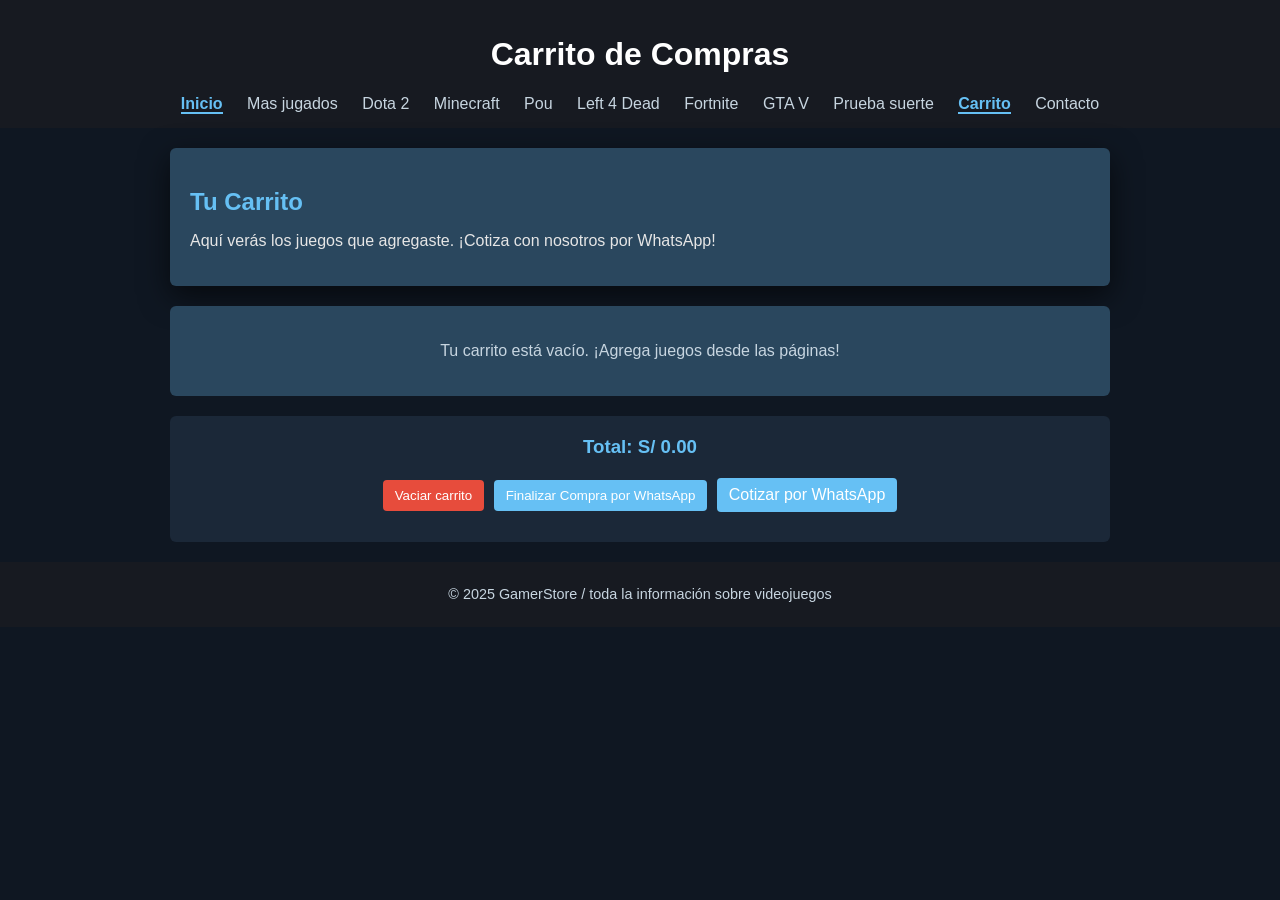
<file: carrito.html>
<!DOCTYPE html>
<html lang="es">
<head>
    <meta charset="UTF-8">
    <meta name="viewport" content="width=device-width, initial-scale=1.0">
    <title>Carrito - GamerStore</title>
    <link rel="stylesheet" href="styles.css">
</head>
<body>

    <header>
        <h1>Carrito de Compras</h1>
        <nav>
            <ul>
                <li><a href="index.html" class="active">Inicio</a></li>
                <li><a href="mas_jugados.html">Mas jugados</a></li>
                <li><a href="dota.html">Dota 2</a></li>
                <li><a href="minecraft.html">Minecraft</a></li>
                <li><a href="pou.html">Pou</a></li>
                <li><a href="left.html">Left 4 Dead</a></li>
                <li><a href="fortnite.html">Fortnite</a></li>
                <li><a href="gta5.html">GTA V</a></li>
                <li><a href="ApiSuerte.html">Prueba suerte</a></li>
                <li><a href="carrito.html" class="active">Carrito</a></li>
                <li><a href="contacto.html">Contacto</a></li>
      </ul>
        </nav>
    </header>

    <main>
        <section class="descripcion">
            <h2>Tu Carrito</h2>
            <p>Aquí verás los juegos que agregaste. ¡Cotiza con nosotros por WhatsApp!</p>
        </section>

        <section id="carrito-contenido">
            <div id="carrito-lista"></div>
            <div id="carrito-vacio" style="text-align: center; color: #c7d5e0;">
                <p>Tu carrito está vacío. ¡Agrega juegos desde las páginas!</p>
            </div>
        </section>

        <section class="total">
            <h3>Total: <span id="total-precio">S/ 0.00</span></h3>
            <button id="vaciar-carrito" class="btn btn-danger">Vaciar carrito</button>
            <button onclick="enviarWhatsApp()" class="btn-finalizar">
    Finalizar Compra por WhatsApp
</button>
            <a href="https://api.whatsapp.com/send?phone=978179789&text=Hola!%20Quiero%20cotizar%20los%20juegos%20de%20mi%20carrito" target="_blank" class="btn btn-primary">Cotizar por WhatsApp</a>
        </section>
    </main>

    <footer>
        <p>© 2025 GamerStore / toda la información sobre videojuegos</p>
    </footer>

    <script src="script.js"></script>
</body>
</html>
</file>
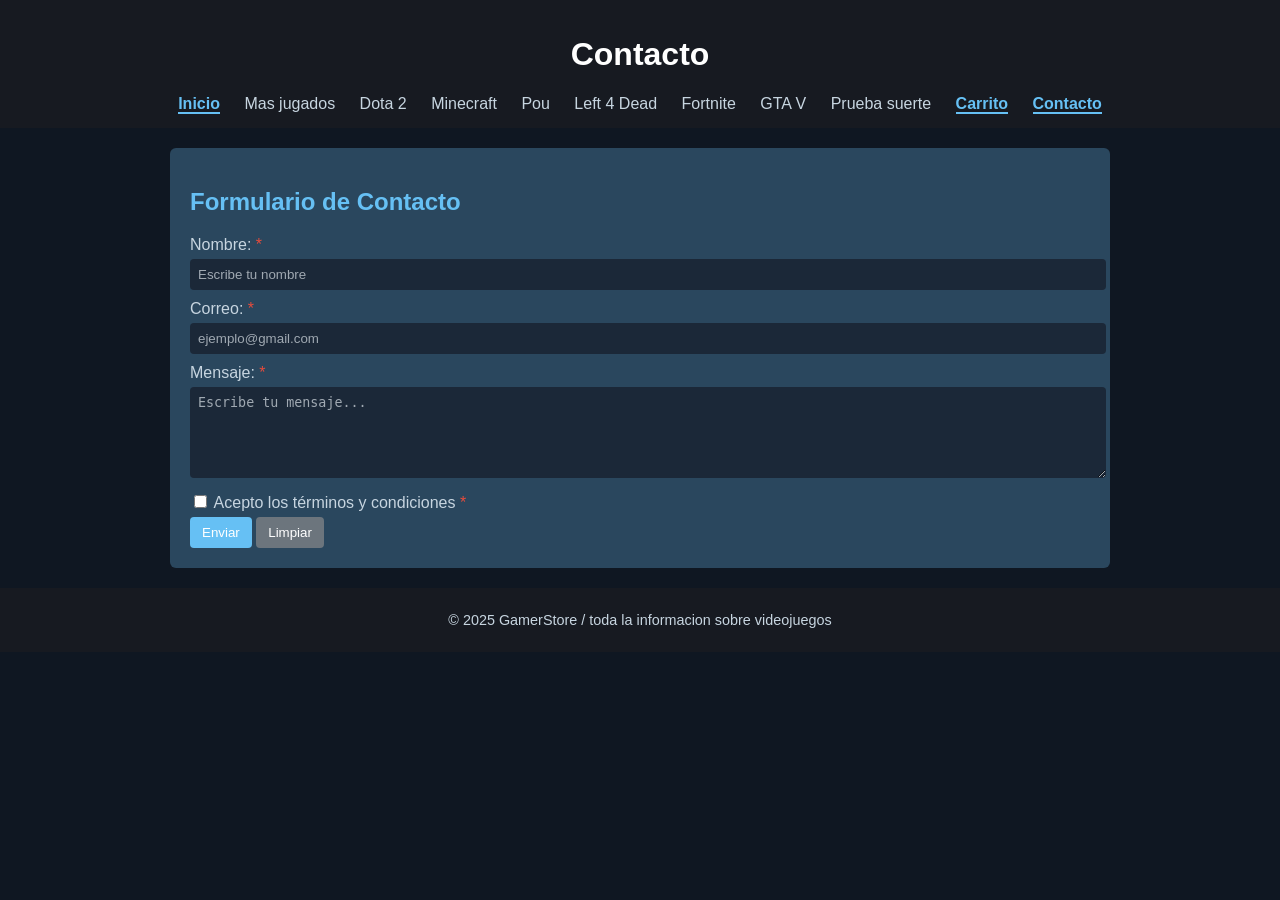
<file: contacto.html>
<!DOCTYPE html>
<html lang="es">
<head>
  <meta charset="UTF-8">
  <meta name="viewport" content="width=device-width, initial-scale=1.0">
  <title>Formulario de Contacto - GamerStore</title>
  <link rel="stylesheet" href="styles.css">
</head>
<body>

  <header>
    <h1>Contacto</h1>
    <nav>
      <ul>
                <li><a href="index.html" class="active">Inicio</a></li>
                <li><a href="mas_jugados.html">Mas jugados</a></li>
                <li><a href="dota.html">Dota 2</a></li>
                <li><a href="minecraft.html">Minecraft</a></li>
                <li><a href="pou.html">Pou</a></li>
                <li><a href="left.html">Left 4 Dead</a></li>
                <li><a href="fortnite.html">Fortnite</a></li>
                <li><a href="gta5.html">GTA V</a></li>
                <li><a href="ApiSuerte.html">Prueba suerte</a></li>
                <li><a href="carrito.html" class="active">Carrito</a></li>
                <li><a href="contacto.html">Contacto</a></li>
      </ul>
    </nav>
  </header>

  <main>
    <section>
      <h2>Formulario de Contacto</h2>

      <form id="formContacto" action="#" method="post">
        <div class="form-group">
          <label for="nombre" class="field-required">Nombre:</label>
          <input type="text" id="nombre" name="nombre" placeholder="Escribe tu nombre" required>
        </div>

        <div class="form-group">
          <label for="correo" class="field-required">Correo:</label>
          <input type="email" id="correo" name="correo" placeholder="ejemplo@gmail.com" required>
        </div>

        <div class="form-group">
          <label for="mensaje" class="field-required">Mensaje:</label>
          <textarea id="mensaje" name="mensaje" placeholder="Escribe tu mensaje..." rows="5" required></textarea>
        </div>

        <div class="form-group">
          <label>
            <input type="checkbox" name="terminos" required>
            <span class="field-required">Acepto los términos y condiciones</span>
          </label>
        </div>

        <div class="btn-group">
          <button type="submit" class="btn btn-primary">Enviar</button>
          <button type="reset" class="btn btn-secondary">Limpiar</button>
        </div>
      </form>
    </section>
  </main>

  <footer>
    <p>© 2025 GamerStore / toda la informacion sobre videojuegos</p>
  </footer>

  <script src="script.js"></script>
</body>
</html>
</file>
<file: styles.css>
/* ======================================= */
/* 🚀 BASE & ESTRUCTURA (Reseteo y Fondo) */
/* ======================================= */
body {
  font-family: Arial, sans-serif;
  color: #e6e6e6;
  margin: 0;
  background-color: #0f1722;
  background-image: url("https://i.pinimg.com/originals/c8/59/aa/c859aa25f28a90aeace66f7096a03e3f.jpg");
  background-size: cover;
  background-attachment: fixed;
  background-position: center;
  position: relative;
}

/* Capa oscura para suavizar el fondo */
body::before {
  content: "";
  position: fixed;
  top: 0;
  left: 0;
  width: 100%;
  height: 100%;
  background: rgba(15, 23, 34, 0.8);
  z-index: -1;
}

/* Encabezados */
h1 { font-size: 2em; }
h2 { color: #66c0f4; }
.descripcion h2 { margin-bottom: 1rem; }

/* ======================================= */
/* 💻 ENCABEZADO Y NAVEGACIÓN */
/* ======================================= */
header {
  background-color: #171a21;
  color: white;
  text-align: center;
  padding: 15px 0;
}

nav ul {
  list-style: none;
  padding: 0;
  margin: 10px 0 0;
}

nav li {
  display: inline-block;
  margin: 0 10px;
}

nav a {
  color: #c7d5e0;
  text-decoration: none;
  transition: color 0.3s ease;
}

nav a:hover,
nav a.active {
  color: #66c0f4;
}

nav a.active {
  font-weight: bold;
  border-bottom: 2px solid #66c0f4;
}

/* ======================================= */
/* 🧱 SECCIONES Y CONTENEDORES (Alineación a 900px) */
/* ======================================= */
section {
  background-color: #2a475e;
  padding: 20px;
  margin: 20px auto;
  max-width: 900px;
  border-radius: 6px;
  opacity: 0;
  transform: translateY(20px);
  transition: opacity 0.6s ease, transform 0.6s ease;
}

.descripcion,
.comentario,
.carousel-section {
  max-width: 900px;
  margin: 20px auto;
  padding: 20px;
  border-radius: 6px;
  box-shadow: 0 10px 30px rgba(0,0,0,0.6);
}

.carousel-section {
  text-align: center;
  box-shadow: 0 15px 50px rgba(0,0,0,0.8);
}
.carousel-section h2 { font-size: 2.5rem; }

/* Banner de juego */
.banner img {
  width: 100%;
  height: auto;
  display: block;
}

/* ======================================= */
/* 🖼️ CARRUSEL Y JUEGOS DESTACADOS */
/* ======================================= */
.carousel-container {
  position: relative;
  overflow: hidden;
  margin-top: 1.5rem;
  padding: 0 50px !important;
}
.game-list {
  display: flex;
  transition: transform 0.4s ease;
  width: max-content;
}
.game-item {
  min-width: 280px;
  margin: 0 10px;
  background: #153f61;
  border-radius: 12px;
  overflow: hidden;
  box-shadow: 0 5px 15px black;
}
.game-item img { width: 100%; height: 170px; object-fit: cover; }
.info { padding: 1rem; color: white; }
.info h3 { color: #66c0f4; }

.arrow {
  position: absolute;
  top: 50%;
  transform: translateY(-50%);
  background: #66c0f4;
  color: white;
  border: none;
  width: 40px;
  height: 40px;
  font-size: 20px;
  cursor: pointer;
  border-radius: 50%;
  z-index: 99;
  opacity: 1 !important;
  transition: all 0.3s ease;
}
.arrow:hover { background: white; color: #66c0f4; }
.prev-arrow { left: 10px; }
.next-arrow { right: 10px; }

/* Galería */
.galeria .imagenes { text-align: center; }

.galeria img {
  width: 90%;
  max-width: 400px;
  margin: 10px;
  border-radius: 5px;
  transition: transform 0.3s ease;
}

.galeria img:hover { transform: scale(1.05); }

/* ======================================= */
/* 📊 TABLAS Y ENLACES */
/* ======================================= */
table {
  width: 100%;
  border-collapse: collapse;
  background-color: #1b2838;
  color: #e6e6e6;
}

th, td {
  border: 1px solid #3b4b5a;
  padding: 8px;
  text-align: left;
}

th {
  background-color: #171a21;
  color: #66c0f4;
}

/* Enlaces */
.enlaces a, 
.descripcion a {
  color: #66c0f4;
  text-decoration: none;
}

.enlaces a:hover, 
.descripcion a:hover {
  text-decoration: underline;
}

/* ======================================= */
/* 📝 FORMULARIOS Y BOTONES */
/* ======================================= */
form { max-width: 1000px; margin: 0 auto; }

label {
  display: block;
  margin-bottom: 5px;
  color: #c7d5e0;
}
.field-required::after {
  content: " *";
  color: #e74c3c;
}

input[type="text"],
input[type="email"],
textarea {
  width: 100%;
  padding: 8px;
  border: none;
  border-radius: 4px;
  background-color: #1b2838;
  color: #ffffff;
  margin-bottom: 10px;
  transition: border-color 0.3s ease;
}

input:focus, textarea:focus {
  outline: none;
  border: 1px solid #66c0f4;
}

input::placeholder, textarea::placeholder {
  color: #a0a9b2;
}

/* Botones genéricos */
button, .btn {
  background-color: #66c0f4;
  color: #ffffff;
  border: none;
  border-radius: 4px;
  padding: 8px 12px;
  cursor: pointer;
  transition: background-color 0.3s ease, transform 0.2s ease;
  text-decoration: none;
  display: inline-flex;
  align-items: center;
  gap: 8px;
}

button:hover, .btn:hover {
  background-color: #4fa3d1;
  transform: translateY(-2px);
}

/* Variaciones de botones */
.btn-primary { background-color: #66c0f4; color: white; }
.btn-primary:hover { background-color: #4fa3d1; }
.btn-secondary { background-color: #6c757d; }
.btn-success { background-color: #2ecc71; }
.btn-warning { background-color: #f39c12; }
.btn-danger { background-color: #e74c3c; }

/* ======================================= */
/* 💬 COMENTARIOS DINÁMICOS */
/* ======================================= */
.comentario-item {
  background: #1b2838;
  border-left: 4px solid #66c0f4;
  padding: 15px;
  margin: 10px 0;
  border-radius: 4px;
  animation: fadeIn 0.5s ease;
}

.comentario-autor {
  font-weight: bold;
  color: #66c0f4;
  margin-bottom: 5px;
  font-size: 1.1em;
}

.comentario-item small {
  color: #8f98a0;
  font-size: 0.85em;
}

/* ======================================= */
/* 👣 PIE DE PÁGINA */
/* ======================================= */
footer {
  background-color: #171a21;
  color: #c7d5e0;
  text-align: center;
  padding: 10px 0;
  font-size: 0.9em;
}

/* ======================================= */
/* ✨ ANIMACIONES Y ACCESIBILIDAD */
/* ======================================= */
@keyframes fadeIn {
  from { opacity: 0; transform: translateY(10px); }
  to { opacity: 1; transform: translateY(0); }
}

/* Focus visible */
a:focus-visible,
button:focus-visible,
input:focus-visible,
textarea:focus-visible {
  outline: 2px solid #66c0f4;
  outline-offset: 2px;
}

/* Ocultar para lectores */
.sr-only {
  position: absolute;
  width: 1px;
  height: 1px;
  padding: 0;
  margin: -1px;
  overflow: hidden;
  clip: rect(0, 0, 0, 0);
  white-space: nowrap;
  border: 0;
}

/* Reducción de movimiento */
@media (prefers-reduced-motion: reduce) {
  * {
    animation-duration: 0.01ms !important;
    animation-iteration-count: 1 !important;
    transition-duration: 0.01ms !important;
  }
  .galeria img:hover,
  button:hover, .btn:hover {
    transform: none;
  }
}

/* ======================================= */
/* 📱 RESPONSIVE DESIGN */
/* ======================================= */

/* Tablets */
@media (max-width: 768px) {
  nav li { display: block; margin: 5px 0; }

  section,
  .descripcion,
  .comentario,
  .carousel-section {
    margin: 15px 10px;
    padding: 15px;
  }

  .form-row { flex-direction: column; gap: 0; }

  .galeria img { width: 100%; max-width: 100%; margin: 5px 0; }
}

/* Móviles */
@media (max-width: 480px) {
  h1 { font-size: 1.5em; }
  h2 { font-size: 1.3em; }

  .btn-group { flex-direction: column; }
  .btn { width: 100%; justify-content: center; }

  table { font-size: 0.9em; }
  th, td { padding: 6px 4px; }
}

/* Alto contraste */
@media (prefers-contrast: high) {
  body { background-image: none; background-color: #000000; }
  body::before { display: none; }
  section { background-color: #1a1a1a; border: 2px solid #66c0f4; }
  nav a { color: #ffffff; }
  nav a.active { background-color: #66c0f4; color: #000000; border: none; }
}
/* ======================================= */
/* 🎮 TARJETAS DE "JUEGOS MÁS JUGADOS" */
/* ======================================= */
.juegos-populares {
  max-width: 900px;
  margin: 0 auto;
}

.cuadricula-juegos {
  display: grid;
  grid-template-columns: repeat(auto-fit, minmax(250px, 1fr));
  gap: 20px;
}

.tarjeta-juego {
  background-color: #153f61;
  border-radius: 10px;
  overflow: hidden;
  text-decoration: none;
  color: white;
  position: relative;
  box-shadow: 0 5px 15px rgba(0,0,0,0.6);
  transition: transform 0.3s ease;
}

.tarjeta-juego:hover {
  transform: translateY(-5px);
}

.tarjeta-juego img {
  width: 100%;
  height: 180px;
  object-fit: cover; /* ✅ evita que se deformen y salgan del cuadro */
  display: block;
}

.info-juego {
  padding: 15px;
}

.ranking {
  position: absolute;
  top: 10px;
  left: 10px;
  background: #66c0f4;
  color: #0f1722;
  font-weight: bold;
  border-radius: 50%;
  width: 35px;
  height: 35px;
  display: flex;
  align-items: center;
  justify-content: center;
  box-shadow: 0 0 10px rgba(0,0,0,0.5);
}


/* ===== Rating estrellas ===== */
.rating-basico {
    background-color: #2a475e;
    padding: 20px;
    margin: 20px auto;
    max-width: 900px;
    border-radius: 6px;
    text-align: center;
    box-shadow: 0 5px 15px rgba(0, 0, 0, 0.3);
}

.rating-basico h3 {
    color: #66c0f4;
    margin-bottom: 15px;
    font-size: 1.5em;
}

.estrellas-basicas {
    margin: 15px 0;
}

.estrellas-basicas span {
    font-size: 40px;
    cursor: pointer;
    margin: 0 8px;
    color: #8f98a0;
    transition: all 0.3s ease;
    display: inline-block;
}

.estrellas-basicas span:hover {
    color: #ffcc00;
    transform: scale(1.2);
}

#resultado-rating {
    color: #c7d5e0;
    font-size: 1.1em;
    margin-top: 10px;
    font-weight: bold;
    padding: 10px;
    background-color: rgba(27, 40, 56, 0.7);
    border-radius: 4px;
    display: inline-block;
    min-width: 200px;
}

/* ===== estilo para api ===== */
.resultado-centrado {
    text-align: center;
    margin: 20px auto;
    padding: 20px;
    background-color: #2a475e;
    border-radius: 8px;
    max-width: 600px;
}

.resultado-centrado h3 {
    color: #66c0f4;
    margin-bottom: 15px;
}

.resultado-centrado img {
    max-width: 100%;
    height: auto;
    border-radius: 8px;
    margin: 15px 0;
    border: 2px solid #66c0f4;
}

.resultado-centrado p {
    color: #c7d5e0;
    margin: 8px 0;
    font-size: 1.1em;
}

.resultado-centrado p strong {
    color: #66c0f4;
}
/* Barra lateral fija */
.social-sidebar {
    position: fixed;
    bottom: 20px;
    right: 20px;
    z-index: 1000;
}

.social-btn {
    width: 55px;
    height: 55px;
    border-radius: 50%;
    background-color: white;
    display: flex;
    align-items: center;
    justify-content: center;
    box-shadow: 0 4px 12px rgba(0,0,0,0.4);
    transition: transform 0.3s ease;
    margin-bottom: 10px;
}

.social-btn:hover {
    transform: scale(1.15);
}

.social-btn img {
    width: 35px;
    height: 35px;
}

/* Colores de fondo */
.whatsapp { background-color: #25D366; }
.facebook { background-color: #1877F2; }
.tiktok { background-color: #000; }
.youtube { background-color: #FF0000; }
.twitter { background-color: #000; }
.plus { background-color: #25a2f5; font-size: 32px; color: white; border: none; cursor: pointer; }

/* Íconos escondidos al inicio */
.social-icons {
    display: none;
    flex-direction: column;
    gap: 10px;
}

/* Cuando están visibles */
.social-icons.active {
    display: flex;
}
/* Estilo para carrito (inspirado en Steam) */
.total {
    background-color: #1b2838;
    padding: 20px;
    margin: 20px auto;
    max-width: 900px;
    border-radius: 6px;
    text-align: center;
    color: #66c0f4;
}

.total h3 {
    margin: 0 0 10px;
}

.total .btn {
    margin: 10px 5px;
}

#carrito-lista {
    display: flex;
    flex-direction: column;
    gap: 15px;
}

.item-carrito {
    background-color: #2a475e;
    padding: 15px;
    border-radius: 6px;
    display: flex;
    align-items: center;
    gap: 15px;
    box-shadow: 0 4px 10px rgba(0,0,0,0.5);
}

.item-carrito img {
    width: 80px;
    height: 45px;
    object-fit: cover;
    border-radius: 4px;
}

.item-carrito .info {
    flex: 1;
}

.item-carrito .precio {
    font-weight: bold;
    color: #66c0f4;
}

.item-carrito .descuento {
    color: #ff9900;
    font-size: 0.9em;
}
/* Botón Agregar al carrito - color personalizado */
.agregar-carrito {
    background-color: #1667be; /* Azul como tus botones principales */
    color: white; /* Texto blanco */
    padding: 12px 24px;
    font-size: 1.1em;
    border: none;
    border-radius: 6px;
    cursor: pointer;
    margin-top: 15px;
    box-shadow: 0 4px 8px rgba(0,0,0,0.3);
}

.agregar-carrito:hover {
    background-color: #307aca; /* Azul más oscuro al hover */
    transform: translateY(-2px);
}
/* Botón Quitar individual en el carrito */
.quitar-item {
    background-color: #e74c3c;
    color: white;
    padding: 8px 12px;
    font-size: 0.9em;
    align-self: center;
    margin-left: auto;
}

.quitar-item:hover {
    background-color: #c0392b;
}

/* Hacer el item-carrito más flexible */
.item-carrito {
    display: flex;
    align-items: center;
    gap: 15px;
    flex-wrap: wrap;
}
</file>
